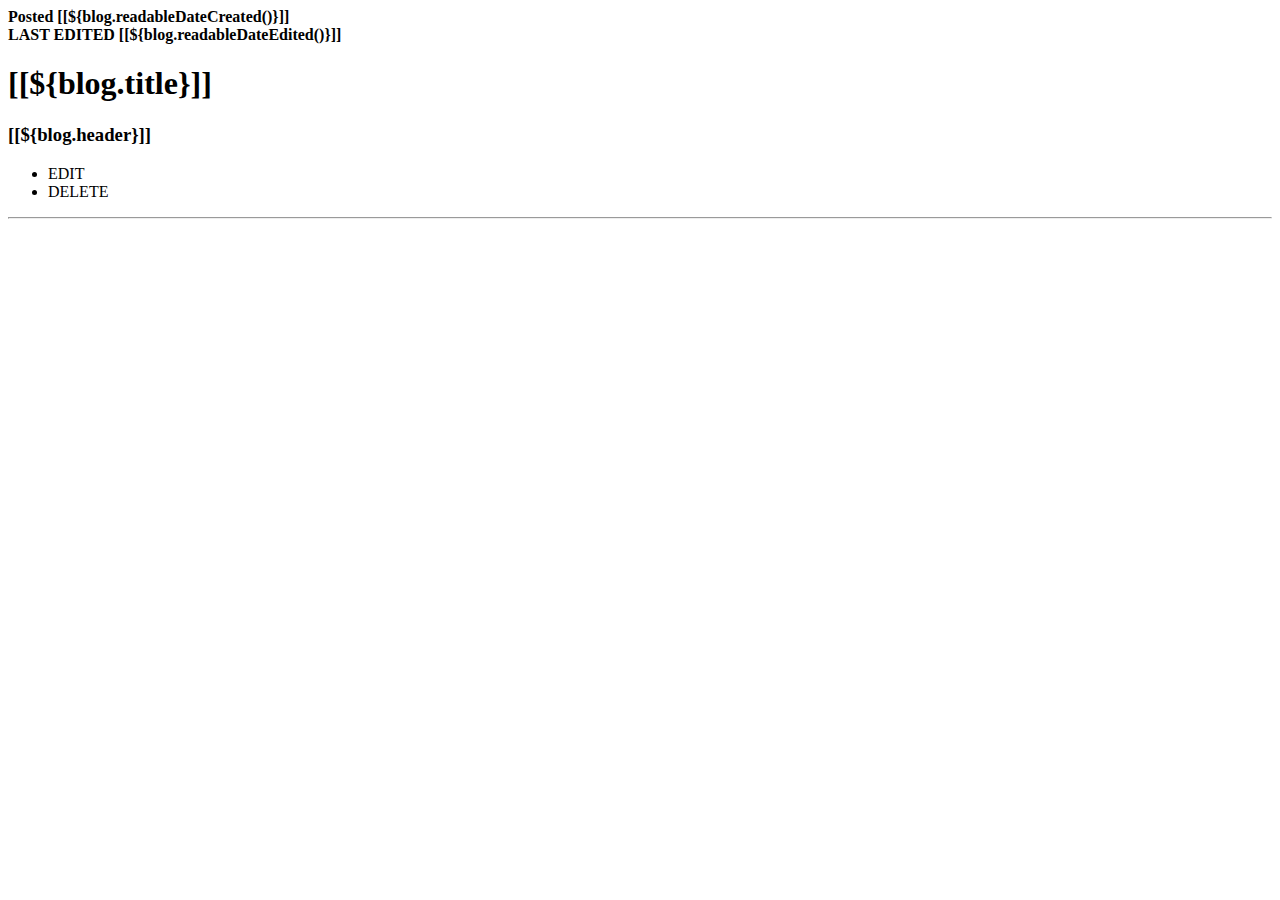
<file: src/main/resources/templates/blogpost.html>
<html lang="en"
      xmlns:th="http://www.thymeleaf.org"
      xmlns="http://www.w3.org/1999/html"
      xmlns:sec="http://www.w3.org/1999/xhtml">
<head th:insert="fragment/head :: head">
    <title>[[${blog.title}]] — Lor's Microblog</title>
</head>

<body>
<header th:insert="fragment/header :: header"></header>
<div class="center">
    <div id="blog-container">
        <h4 class="info">
            Posted [[${blog.readableDateCreated()}]]<br>
            <span th:if="${blog.dateEdited > 0}" th:remove="tag"> LAST EDITED [[${blog.readableDateEdited()}]] </span>
        </h4>
        <h1 class="title">
            [[${blog.title}]]
        </h1>
        <h3 class="header">
            [[${blog.header}]]
        </h3>
        <ul sec:authorize="isAuthenticated()" class="center">
            <li class="controls">
                <a th:href="@{/admin/blog/{id}/edit(id=${blog.id})}">EDIT</a>
            </li>
            <li class="controls">
                <a th:href="@{/admin/blog/{id}/delete(id=${blog.id})}">DELETE</a>
            </li>
        </ul>
        <hr>
        <p class="content" th:text="${blog.content}"/>
    </div>
</div>
</body>
</html>
</file>
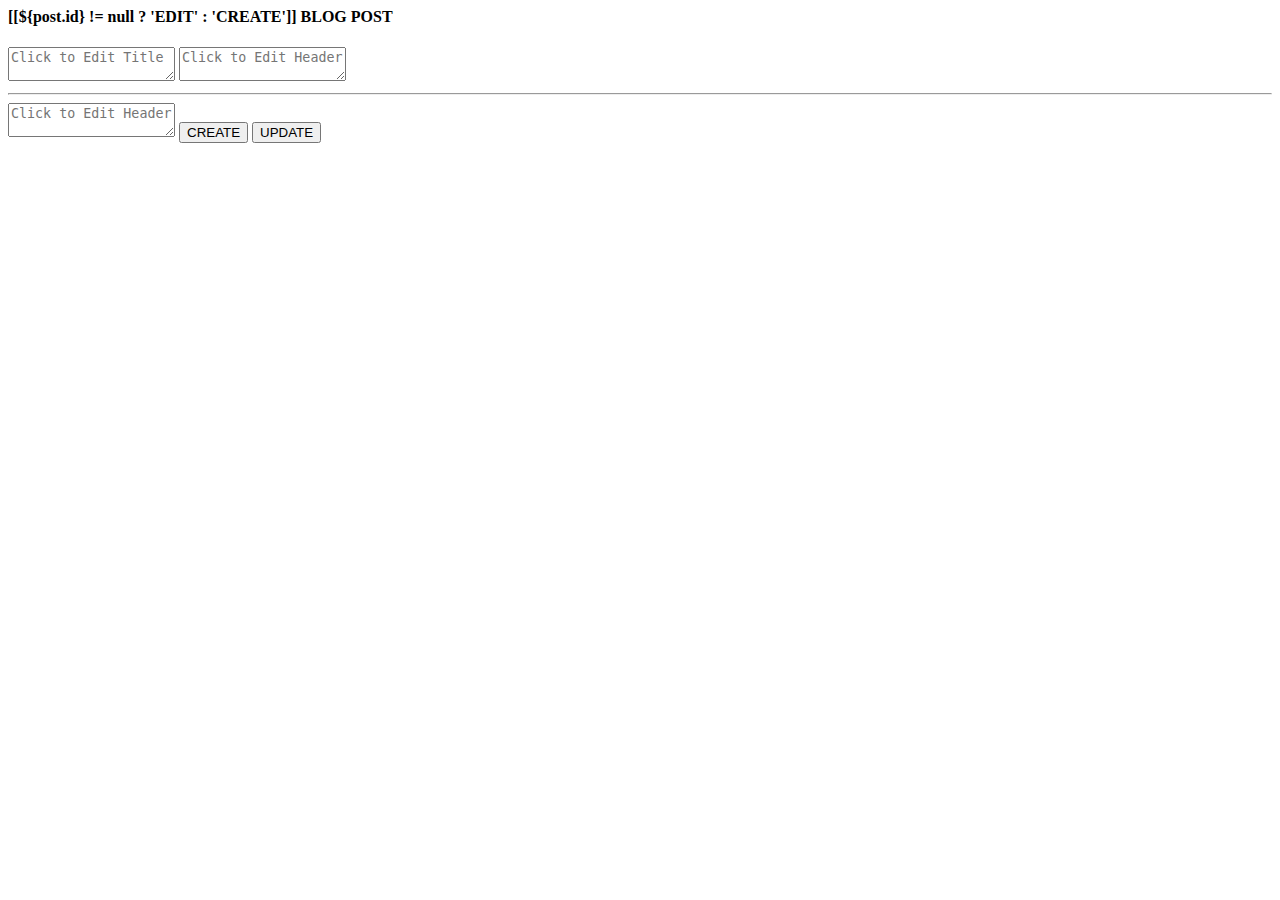
<file: src/main/resources/templates/blogpost_form.html>
<html lang="en" xmlns:th="http://www.thymeleaf.org" xmlns="http://www.w3.org/1999/html">
<head th:insert="fragment/head :: head">
    <title>[EDIT] [[${blog.title}]] — Lor's Microblog</title>
</head>

<body>
<header th:insert="fragment/header :: header"></header>
<div class="center">
    <div id="blog-container">
        <form method="POST" action="#" th:action="${action} == 'create' ? @{/admin/blog} : @{/admin/blog/{id}/edit(id=${post.id})}" th:object="${post}">
            <h4 class="info">
                [[${post.id} != null ? 'EDIT' : 'CREATE']] BLOG POST
            </h4>
            <textarea class="title" th:field="*{title}" placeholder="Click to Edit Title"></textarea>
            <textarea class="header" th:field="*{header}"  placeholder="Click to Edit Header"></textarea>
            <hr>
            <textarea class="content" th:field="*{content}" placeholder="Click to Edit Header"></textarea>
            <button action="submit" th:if="${action} == 'create'">CREATE</button>
            <button action="submit" th:if="${action} == 'edit'">UPDATE</button>
        </form>
    </div>
</div>

<script>
    const tx = document.getElementsByTagName("textarea");
    for (let i = 0; i < tx.length; i++) {
        tx[i].setAttribute(
            "style",
            "height:" + tx[i].scrollHeight + "px;overflow-y:hidden;"
        );
        tx[i].addEventListener("input", OnInput, false);
    }

    function OnInput() {
        this.style.height = 0;
        this.style.height = this.scrollHeight + "px";
    }
</script>
</body>
</html>
</file>
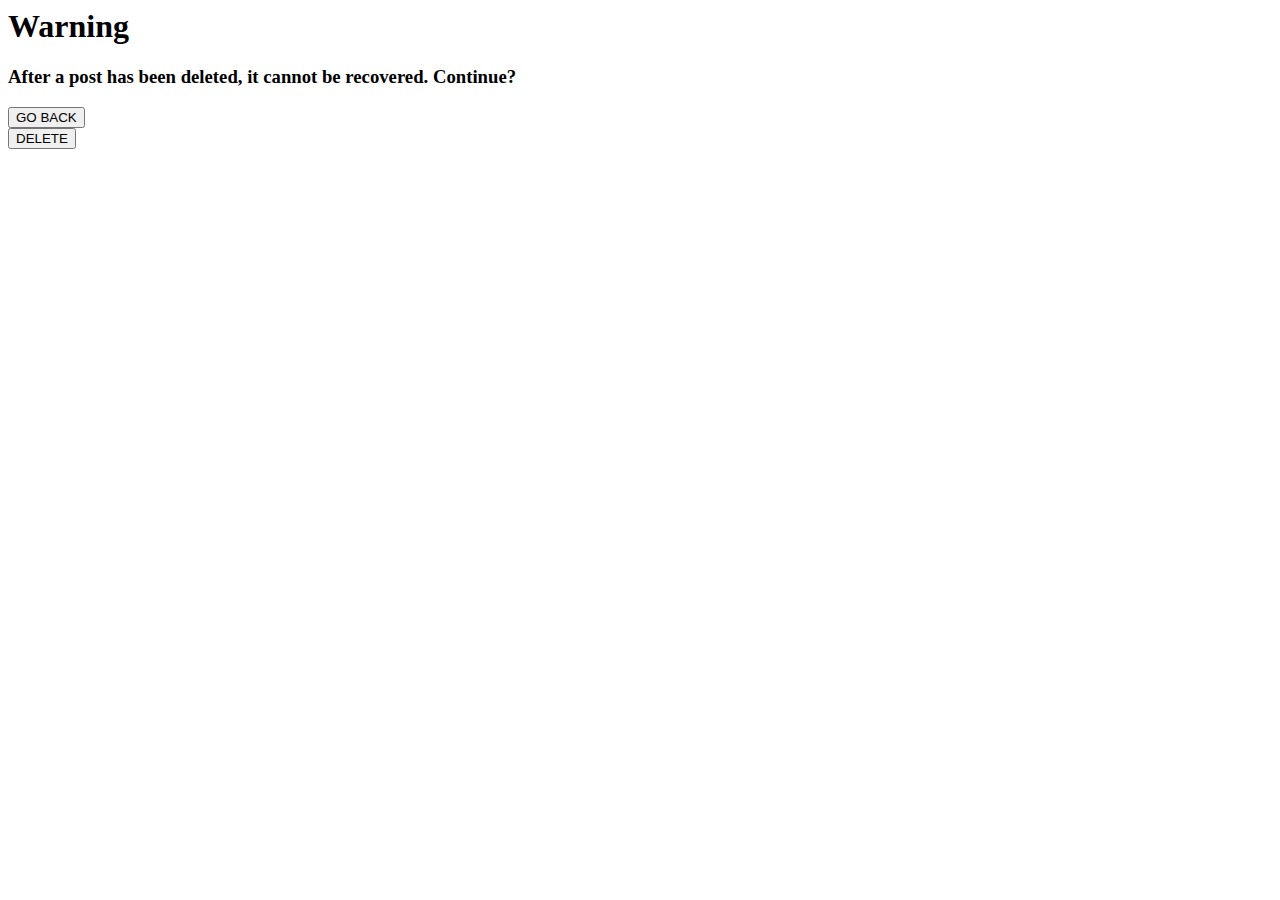
<file: src/main/resources/templates/warning.html>
<html lang="en"
      xmlns:th="http://www.thymeleaf.org"
      xmlns="http://www.w3.org/1999/html"
      xmlns:sec="http://www.w3.org/1999/xhtml">
<head th:insert="fragment/head :: head">
    <title>WHOOPS! — Lor's Microblog</title>
</head>

<body>
<header th:insert="fragment/header :: header"></header>
<div class="center">
    <div id="blog-container">
        <h1 class="title warning">
            Warning
        </h1>
        <h3 class="header">After a post has been deleted, it cannot be recovered. Continue?</h3>
        <button class="button secondary" onclick="window.history.back()">GO BACK</button>
        <form method="POST" th:action="@{/admin/blog/{id}/delete(id=${post.id})}" th:object="${post}">
            <button class="button" action="submit">DELETE</button>
        </form>
    </div>
</div>
</body>
</html>
</file>
